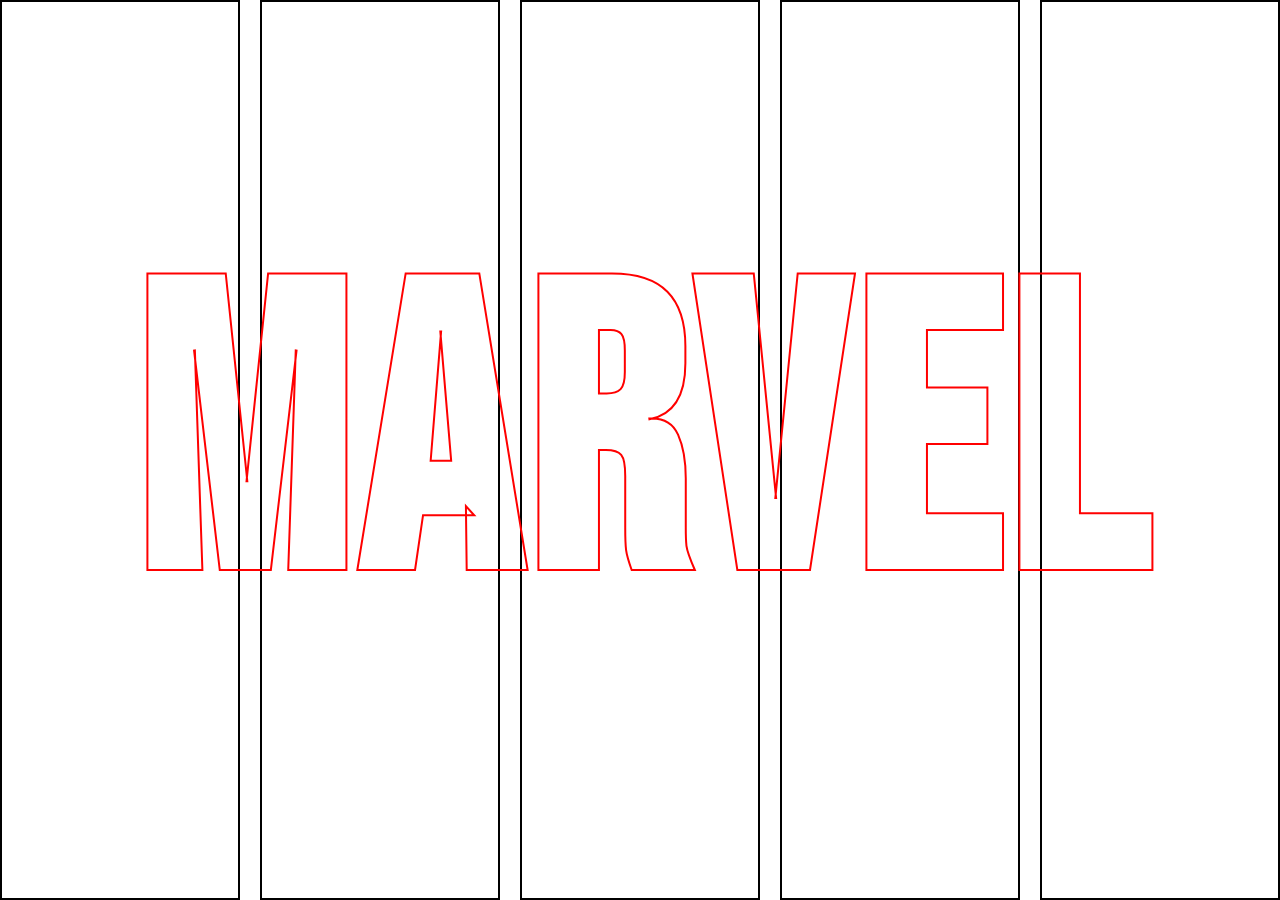
<file: Project/index.html>
<!doctype html>
<html lang="en">
  <head>
    <meta charset="UTF-8" />
    <meta name="viewport" content="width=device-width, initial-scale=1.0" />
    <title>Document</title>
    <link rel="stylesheet" href="style.css" />
  </head>
  <body>
    <h1>Marvel</h1>
    <main>
      <section></section>
      <section></section>
      <section></section>
      <section></section>
      <section></section>
    </main>
  </body>
</html>
</file>
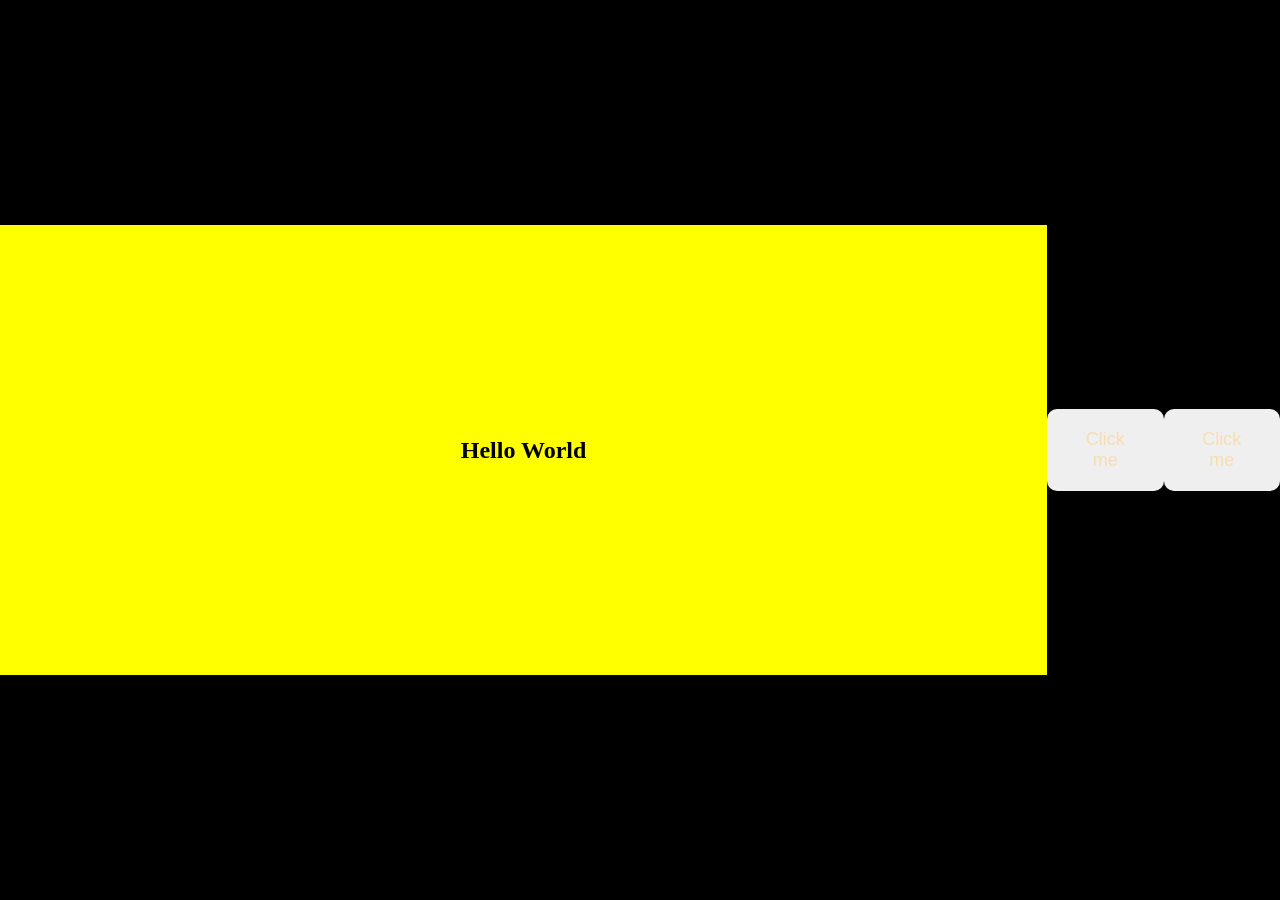
<file: SCSS/index.html>
<!doctype html>
<html lang="en">
  <head>
    <meta charset="UTF-8" />
    <meta name="viewport" content="width=device-width, initial-scale=1.0" />
    <title>Document</title>
    <link rel="stylesheet" href="style.css" />
  </head>
  <body>
    <main>
      <section>
        <h1>Hello World</h1>
      </section>
      <button class="blue1">Click me</button>
      <button class="red2">Click me</button>
    </main>
  </body>
</html>
</file>
<file: Project/style.css>
/* Universal Reset */
@import url("https://fonts.googleapis.com/css2?family=Bebas+Neue&display=swap");
* {
  margin: 0;
  padding: 0;
  box-sizing: border-box;
}

/* HTML & Body */
html,
body {
  width: 100%;
  height: 100%;
}

main {
  height: 100%;
  width: 100%;
  display: flex;
  gap: 20px;
}
main section {
  height: 100%;
  background-position: center;
  background-size: cover;
  border: 2px solid black;
  flex-grow: 1;
  transition: all 0.7s cubic-bezier(0.19, 1, 0.22, 1);
  cursor: pointer;
}
main section:hover {
  flex-grow: 2;
}
main section:nth-child(1) {
  background-color: #fff;
  background-image: url(https://images.unsplash.com/photo-1635805737707-575885ab0820?q=80&w=687&auto=format&fit=crop&ixlib=rb-4.1.0&ixid=NHwxMjA3fDA%3D);
}
main section:nth-child(2) {
  background-image: url(https://images.unsplash.com/photo-1623984109622-f9c970ba32fc?q=80&w=736&auto=format&fit=crop&ixlib=rb-4.1.0&ixid=NHwxMjA3fDA%3D);
}
main section:nth-child(3) {
  background-image: url(https://images.unsplash.com/photo-1692847650578-f0621e3abd52?q=80&w=627&auto=format&fit=crop&ixlib=rb-4.1.0&ixid=NHwxMjA3fDA%3D);
}
main section:nth-child(4) {
  background-image: url(https://i.pinimg.com/736x/76/a9/19/76a919ff17380f32acc0c30debdedcec.jpg);
}
main section:nth-child(5) {
  background-image: url(https://i.pinimg.com/1200x/3d/45/ad/3d45ad0cb76921f341eb8145023cbba9.jpg);
}

h1 {
  position: absolute;
  top: 50%;
  left: 50%;
  transform: translate(-50%, -50%);
  font-size: 400px;
  color: transparent;
  -webkit-text-stroke: 2px red;
  font-family: "Bebas Neue", sans-serif;
  letter-spacing: 8px;
}/*# sourceMappingURL=style.css.map */
</file>
<file: SCSS/style.css>
/* Universal Reset */
* {
  margin: 0;
  padding: 0;
  box-sizing: border-box;
}

/* HTML & Body */
html,
body {
  width: 100%;
  height: 100%;
}

main {
  height: 100%;
  width: 100%;
  background-color: black;
  display: flex;
  justify-content: center;
  align-items: center;
}
main section {
  height: 50%;
  width: 100%;
  background-color: yellow;
  display: flex;
  justify-content: center;
  align-items: center;
}
main section h1 {
  color: black;
}

.blue1 {
  padding: 20px 30px;
  color: wheat;
  border: none;
  border-radius: 10px;
  outline: none;
  cursor: pointer;
  font-size: 18px;
}

.red2 {
  padding: 20px 30px;
  color: wheat;
  border: none;
  border-radius: 10px;
  outline: none;
  cursor: pointer;
  font-size: 18px;
}/*# sourceMappingURL=style.css.map */
</file>
